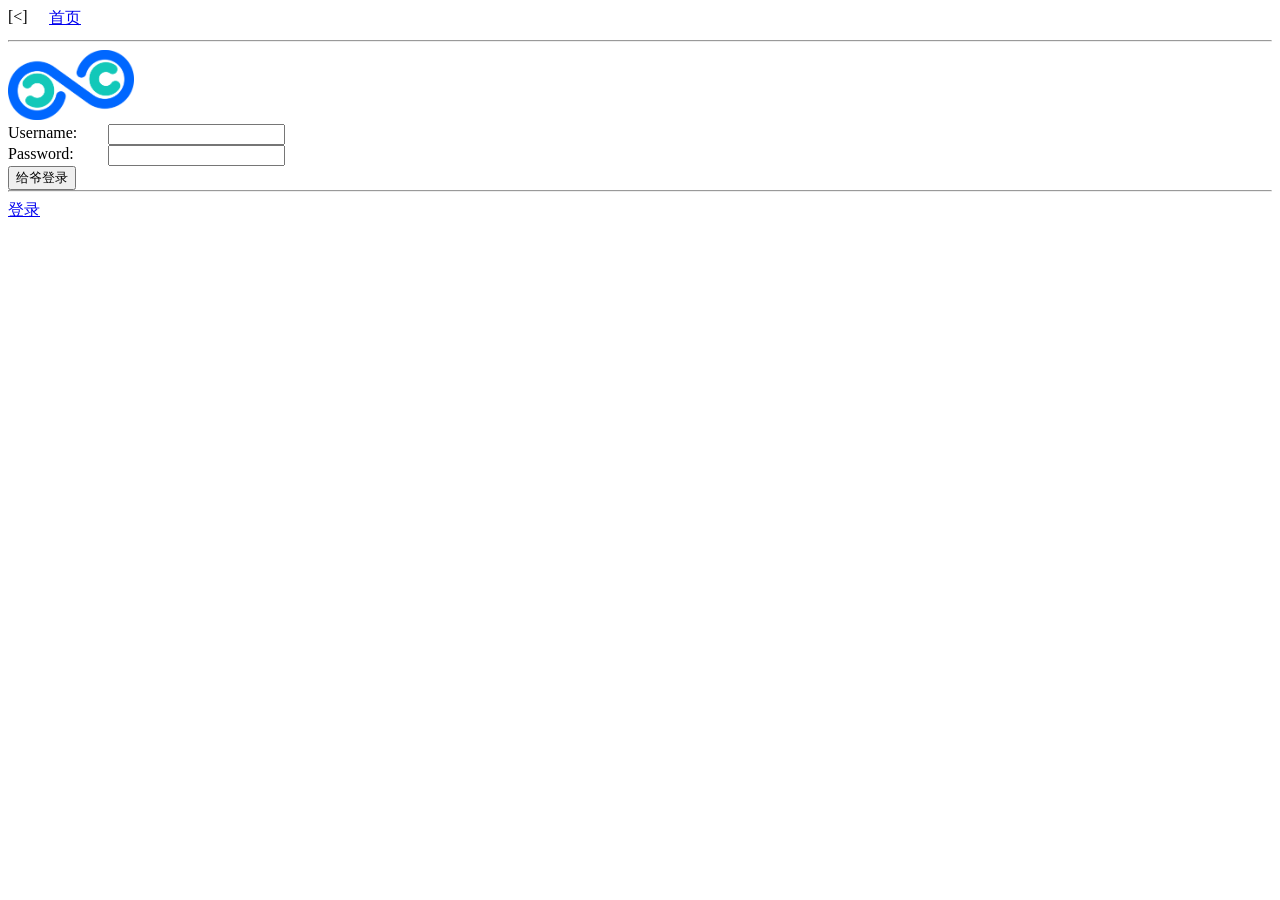
<file: index.html>
<!DOCTYPE html>
<html>
<head>
	<meta charset="utf-8">
	<meta name="viewport" content="width=device-width, initial-scale=1">
	<title>释结解绑🪢一别两宽👋🏻</title>
</head>
<body>
	<div style="width:100%;height:32px;float:left;">
		<div id="back" style="width:41px;height:8px;float:left;">
			[<]
		</div>
		<script>
			var btn = document.getElementById("back");
			btn.onclick = function (event) {
				history.back();
			}
		</script>
		<a href="./index.html">首页</a>
	</div>
	<hr />
	
	<div style="float:left;width:100%;">
		<div style="float:left;width=10%;">
			<img src="logo.png" width="10%">
		</div>
		<div style="float:left;width=10%;">
			<div>
				<div style="width:100px;height:16px;float:left;">Username:</div>
				<input type="text" name="user" id="user"><br />
				<div style="width:100px;height:16px;float:left;">Password:</div>
				<input type="password" name="password" id="password">
			</div>
			<div >
				<input id="denglu" type="submit" name="submit" value="给爷登录" >
			</div>
		</div>
	</div>

	<hr />
	<a href="./login.html">登录</a>
	<script>
		var btn = document.getElementById("denglu");
		btn.onclick = function (event) {
			alert("你好, "+document.getElementById("user").value);
			window.location.href = './login.html?'+'user='+document.getElementById("user").value;
			// location.assign("./login.html");
		}
	</script>
</body>
</html>
</file>
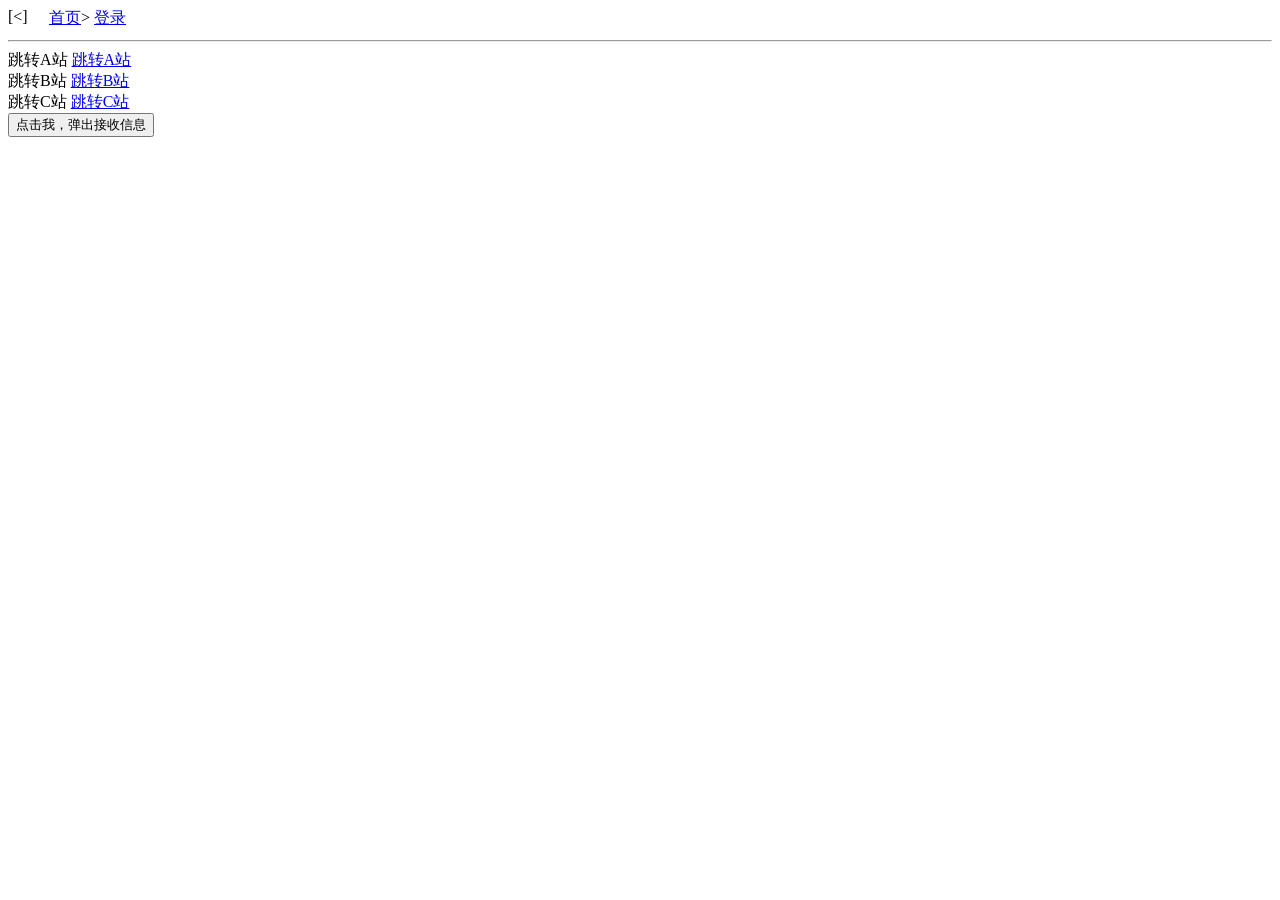
<file: login.html>
<!DOCTYPE html>
<html>
<head>
	<meta charset="utf-8">
	<meta name="viewport" content="width=device-width, initial-scale=1">
	<title>释结解绑🪢一别两宽👋🏻</title>
</head>
<body>
	<div style="width:100%;height:32px;float:left;">
		<div id="back" style="width:41px;height:8px;float:left;">
			[<]
		</div>
		<script>
			var btn = document.getElementById("back");
			btn.onclick = function (event) {
				history.back();
			}
		</script>
		<a href="./index.html">首页</a>>
		<a href="./登录后.html">登录</a>
	</div>
	<hr />
	
	<div class="tiaozhuan">跳转A站 <a href="https://www.acfun.cn/">跳转A站</a></div>
	<div class="tiaozhuan">跳转B站 <a href="https://bilibili.com">跳转B站</a></div>
	<div class="tiaozhuan">跳转C站 <a href="https://csdn.net">跳转C站</a></div>

	<button id="cc">点击我，弹出接收信息</button>
	<script>
		var name = location.search;
		// var name = decodeURI(document.URL)//获取到编码的数据并进行解码，推荐
		//获取到的数据其实是  ?uname=zhangsan'
		//下面是对数据进行处理
		name=name.slice(name.indexOf("user=")+"user=".length)
		var button = document.getElementById("cc");
		button.onclick = function () {
			alert("你好"+name)
		}
	</script>
</body>
</html>
</file>
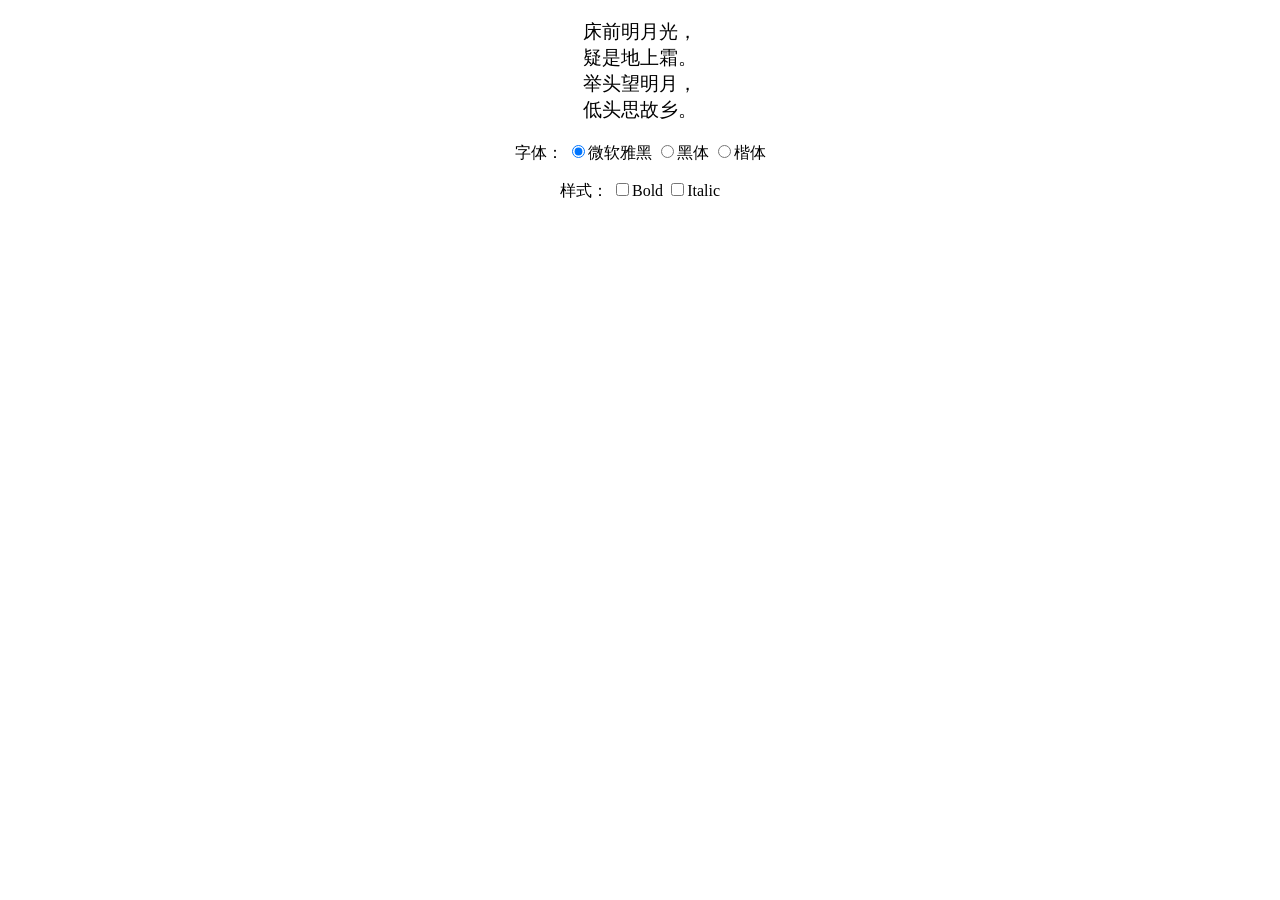
<file: poem.html>
<!--
 * @version: v 0.0.1
 * @Author: tomjames100
 * @Email: tomjames100@163.com
 * @Date: 2022-04-07 19:11:21
 * @LastEditors: tomjames100
 * @LastEditTime: 2022-04-07 22:59:21
 * @Attention: This application is only made for studying. Any kind of commercial use is not allowed.
-->
<!DOCTYPE html>
<html>
<head>
    <meta http-equiv="charset" charset="utf-8">
    <title>homework_4</title>
    <script src="poem.js" type="text/javascript"></script>
</head>
<body style="text-align: center;">
    <p id="text" style="font-family: '微软雅黑'; font-size: larger; font-weight: normal; font-style: normal;">
        床前明月光，<br />
        疑是地上霜。<br />
        举头望明月，<br />
        低头思故乡。<br />
    </p>
    <p>字体：
        <input type="radio" name="radio1" checked="true">微软雅黑 
        <input type="radio" name="radio1">黑体 
        <input type="radio" name="radio1">楷体
    </p>
    <p>样式：
        <input type="checkbox" name="checkbox1" id="checkboxBold">Bold 
        <input type="checkbox" name="checkbox1" id="checkboxItalic">Italic
    </p>
</body>
</html>
</file>
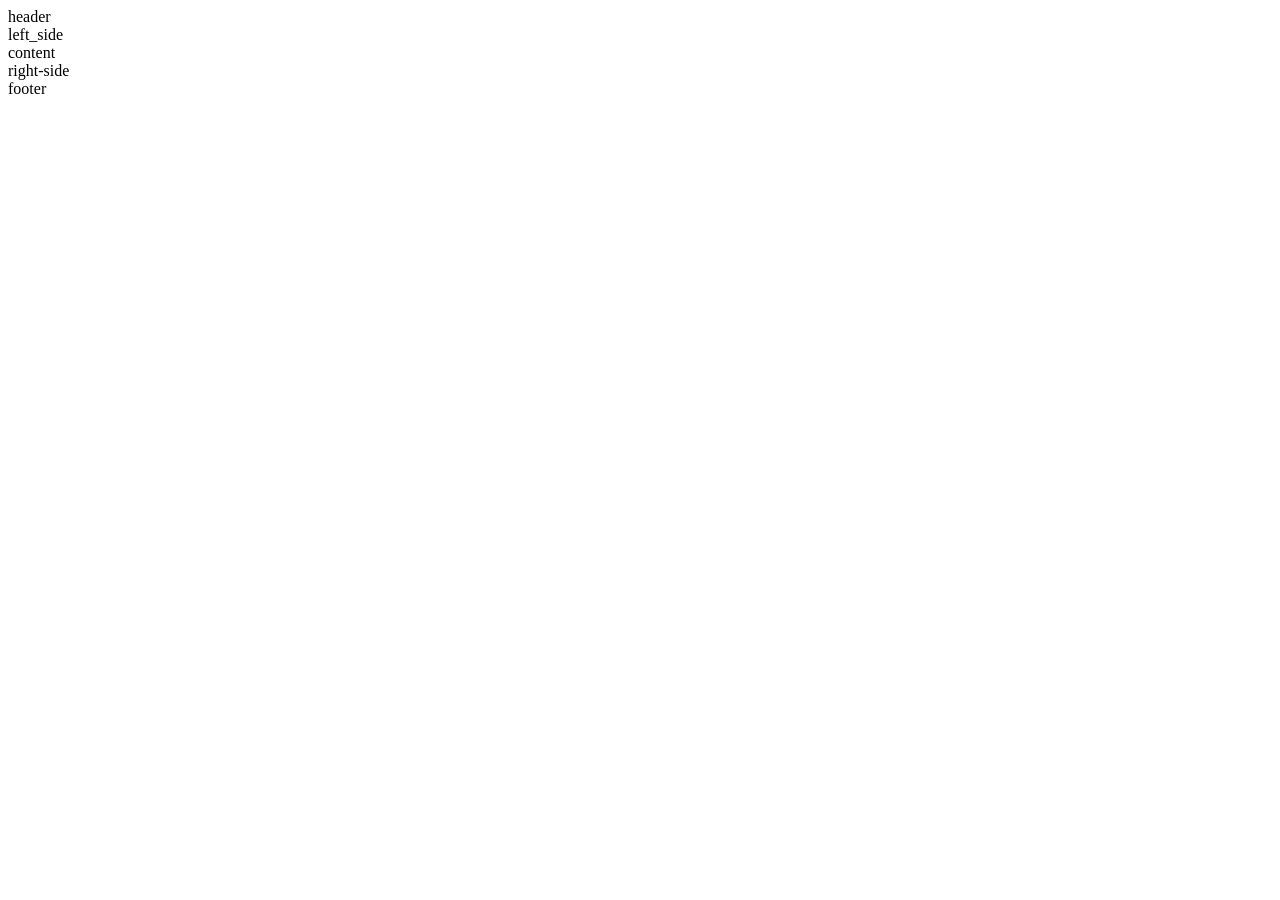
<file: tess.html>
<!DOCTYPE html>  
<head runat="server">  
    <title>左中右版式</title>  
</head>  
<body>  
    <form id="form1" runat="server">  
    <div id="wrap">  
        <div id="header">header</div>  
        <div id="container">  
            <div id="left_side">left_side</div>  
            <div id="content">content</div>  
            <div id="right_side">right-side</div>  
        </div>  
        <div id="footer">footer</div>  
    </div>  
    </form>  
</body>  
</html>
</file>
